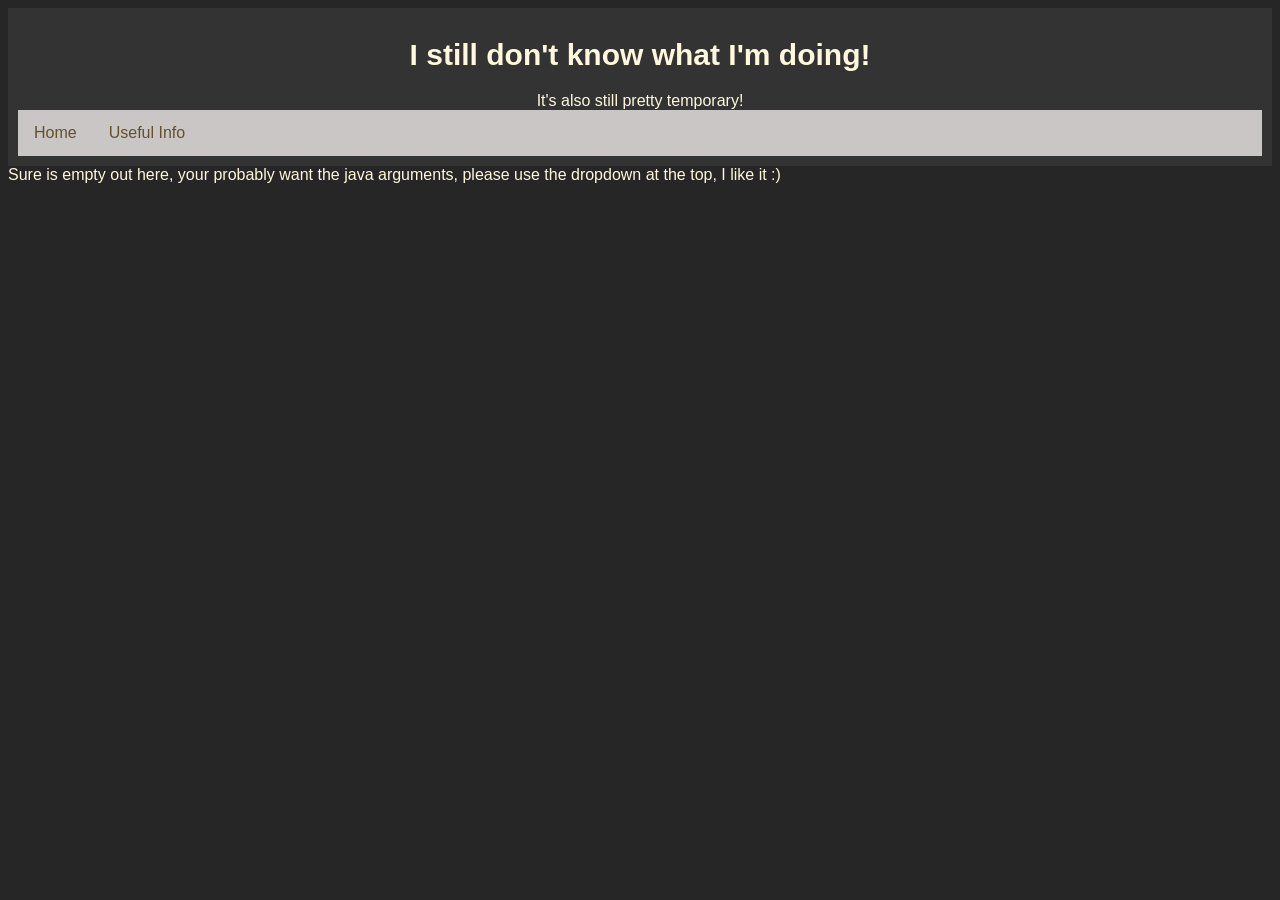
<file: index.html>
<!DOCTYPE html>
<html lang="en">

<head>
  <title>Giri's Website</title>
  <link rel="stylesheet" href="css/main.css">
  <link rel="stylesheet" href="css/navigation.css">
  <link rel="icon" type="image/x-icon" href="/images/favicon.ico">
</head>

<body>

  <header>
    <h1>I still don't know what I'm doing!</h1>
    <p>It's also still pretty temporary!</p>
    <nav>
      <div class="navbar">
        <a href="index.html">Home</a>

        <div class="dropdown">
          <button class="dropbtn">Useful Info</button>
          <div class="dropdown-content">
            <a href="minecraft.html">Minecraft</a>
          </div>
        </div>
      </div>
    </nav>
  </header>

  <main>
    <p>Sure is empty out here, your probably want the java arguments, please use the dropdown at the top, I like it :)
    </p>
  </main>
</body>

</html>
</file>
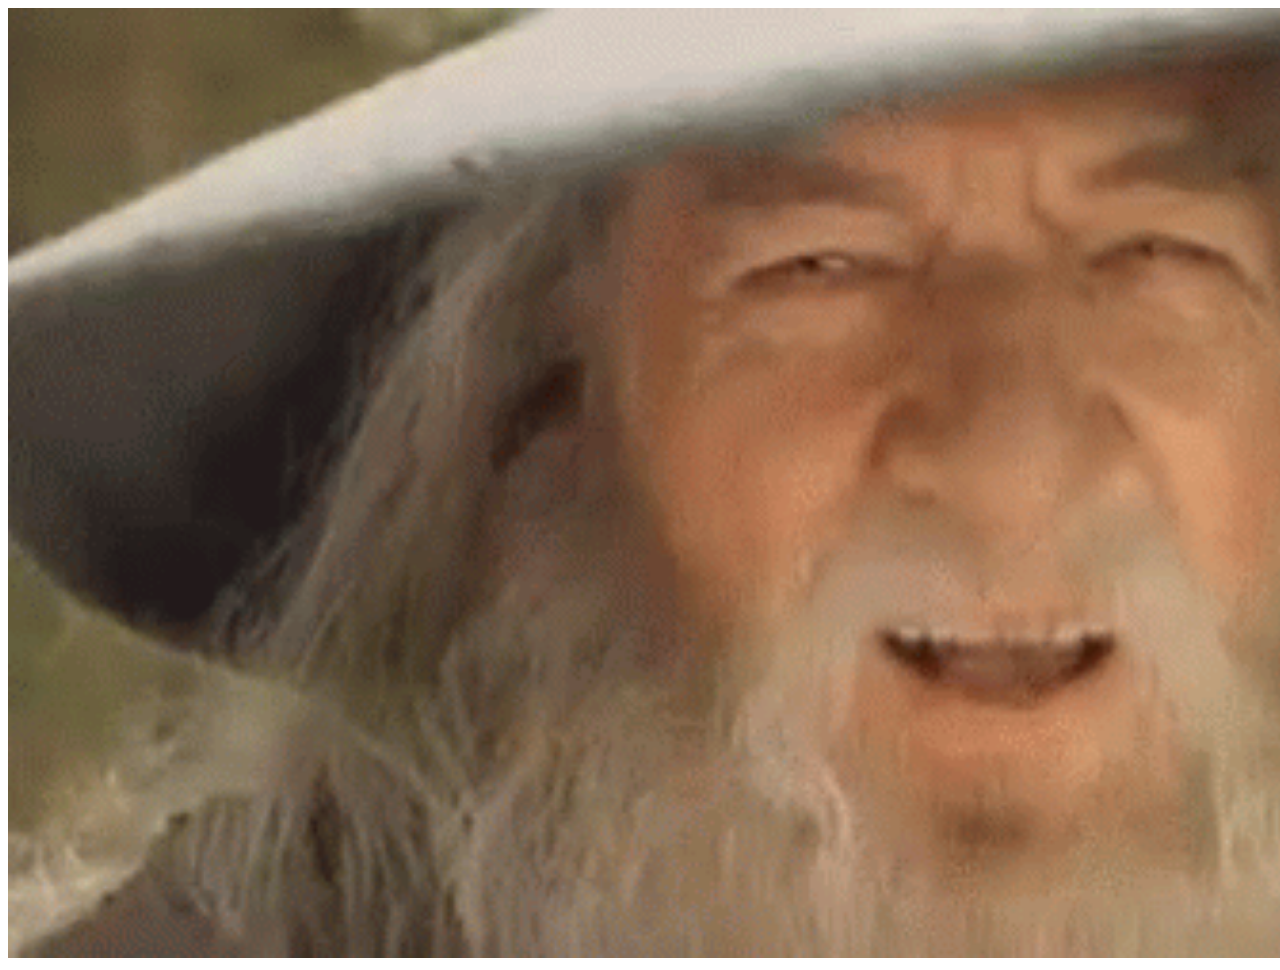
<file: gandalf.html>
<!DOCTYPE html>
<html>
  <head>
    <meta charset="utf-8" />
    <title>Gandalf</title>
  </head>
  <body>
    <img src="korisno1.gif" style="width:1900;" height="950"
    <audio controls>
        <source src="Gandalf Europop Nod.mp3">
    </audio>
  </body>
</html>
</file>
<file: css/main.css>
body {
  background-color: #262626;
  font-family: Verdana, sans-serif;
}

header {
  background-color: #333333;
  color: #fff8dc;
  padding: 10px;
  text-align: center;
}

header h1 {
  font-size: 30px;
}

p {
  color: #fff8dc;
  margin: 0;
}

section {
  margin: 40px;
  margin-top: 20px;
  padding: 20px;
  background-color: #333333;
}

article {
  margin-bottom: 10px;
}

.version {
  font-size: 16px;
  color: lightblue;
  text-align: left;
  margin-top: 5px;
}

.gc-options {
  font-size: 16px;
  background-color: #444444;
  color: lightblue;
  text-align: left;
  margin-top: 10px;
  padding: 10px;
  border-radius: 0px 5px 5px 0px;
  float: left;
  position: relative;
  display: flex;
}
</file>
<file: css/navigation.css>
/* Navbar */
.navbar {
  overflow: hidden;
  background-color: #cac6c6;
}

.navbar a {
  float: left;
  font-size: 16px;
  color: #63502d;
  text-align: center;
  padding: 14px 16px;
  text-decoration: none;
}

.navbar a:hover, .dropdown:hover .dropbtn {
  background-color: #ddd;
  color: #3f331c;
}

.dropdown {
  float: left;
  overflow: hidden;
}

.dropdown .dropbtn {
  font-size: 16px;
  border: none;
  outline: none;
  color: #63502d;
  padding: 14px 16px;
  background-color: inherit;
  font-family: inherit;
  margin: 0;
  text-align: center;
}

.dropdown-content {
  display: none;
  position: absolute;
  background-color: #f9f9f9;
  box-shadow: 0px 8px 16px 0px rgba(0, 0, 0, 0.2);
  z-index: 1;
}

.dropdown-content a {
  color: #63502d;
  padding: 12px 16px;
  text-decoration: none;
  display: block;
}

.dropdown-content a:hover {
  background-color: #ddd;
}

.dropdown:hover .dropdown-content {
  display: block;
}
</file>
